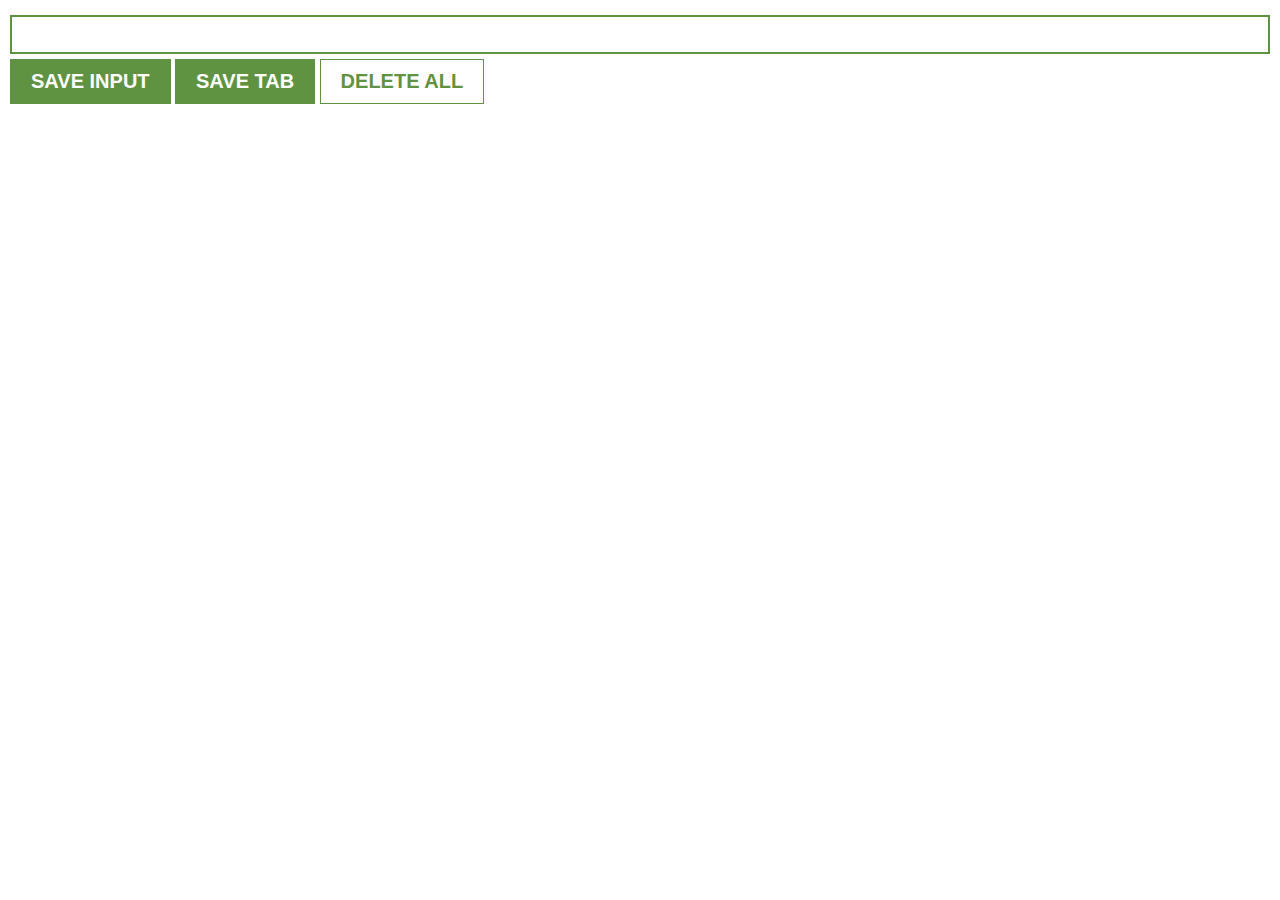
<file: index.html>
<!DOCTYPE html>
<html>
    <head>
        <link rel="stylesheet" href="index.css">
    </head>
    <body>
        <input type="text" id="input-el">
        <button id="input-btn">SAVE INPUT</button>
        <button id="tab-btn">SAVE TAB</button>        
        <button id="delete-btn">DELETE ALL</button>
        
        <ul id="ul-el"></ul>
        <script src="index.js"></script>
    </body>
</html>
</file>
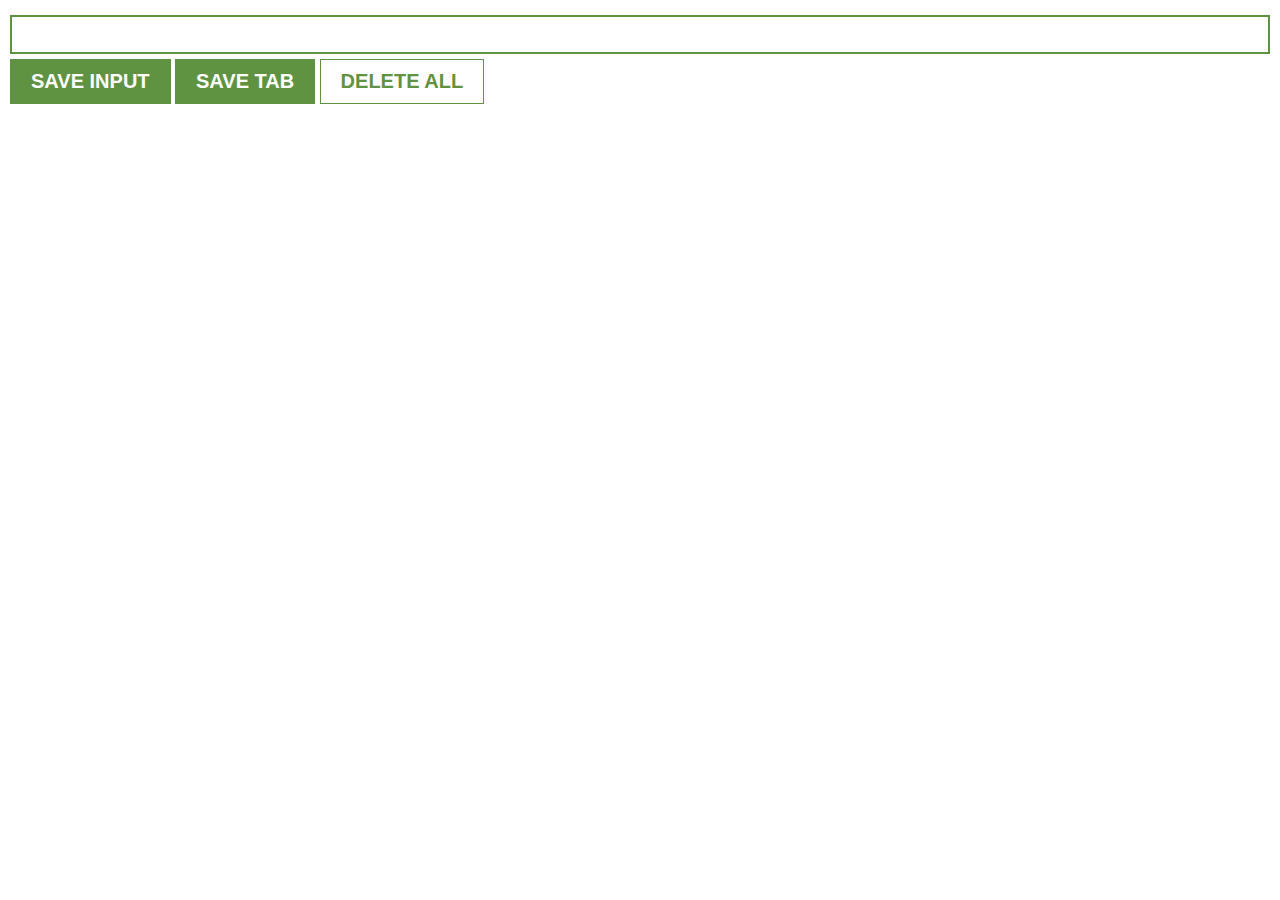
<file: Leads Tracker/index.html>
<!DOCTYPE html>
<html>
    <head>
        <link rel="stylesheet" href="index.css">
    </head>
    <body>
        <input type="text" id="input-el">
        <button id="input-btn">SAVE INPUT</button>
        <button id="tab-btn">SAVE TAB</button>        
        <button id="delete-btn">DELETE ALL</button>
        
        <ul id="ul-el"></ul>
        <script src="index.js"></script>
    </body>
</html>
</file>
<file: index.css>
body{
    margin:0;
    padding:10px;
    font-family:Arial, Helvetica, sans-serif;
    min-width:400px;
}
input{
    padding:10px 10px;;
    width:100%;
    box-sizing:border-box;
    border:2px solid #5f9341;
    margin:5px 0px;

}
button{
    background-color:#5f9341;
    color:white;
    font-weight:bold;
    font-size:20px;
    padding:10px 20px;
    border:1px solid #5f9341;

}
input:hover{
     border:2px solid #5f9341;
}
ul{
    margin-top:20px;
    list-style:none;
    padding:0;

}
a{
   color:#5f9341;
}
li a{
   margin-top:5px;
}
#delete-btn{
    background-color: white;
    color:#5f9341;


}
</file>
<file: Leads Tracker/index.css>
body{
    margin:0;
    padding:10px;
    font-family:Arial, Helvetica, sans-serif;
    min-width:400px;
}
input{
    padding:10px 10px;;
    width:100%;
    box-sizing:border-box;
    border:2px solid #5f9341;
    margin:5px 0px;

}
button{
    background-color:#5f9341;
    color:white;
    font-weight:bold;
    font-size:20px;
    padding:10px 20px;
    border:1px solid #5f9341;

}
input:hover{
     border:2px solid #5f9341;
}
ul{
    margin-top:20px;
    list-style:none;
    padding:0;

}
a{
   color:#5f9341;
}
li a{
   margin-top:5px;
}
#delete-btn{
    background-color: white;
    color:#5f9341;

}
</file>
